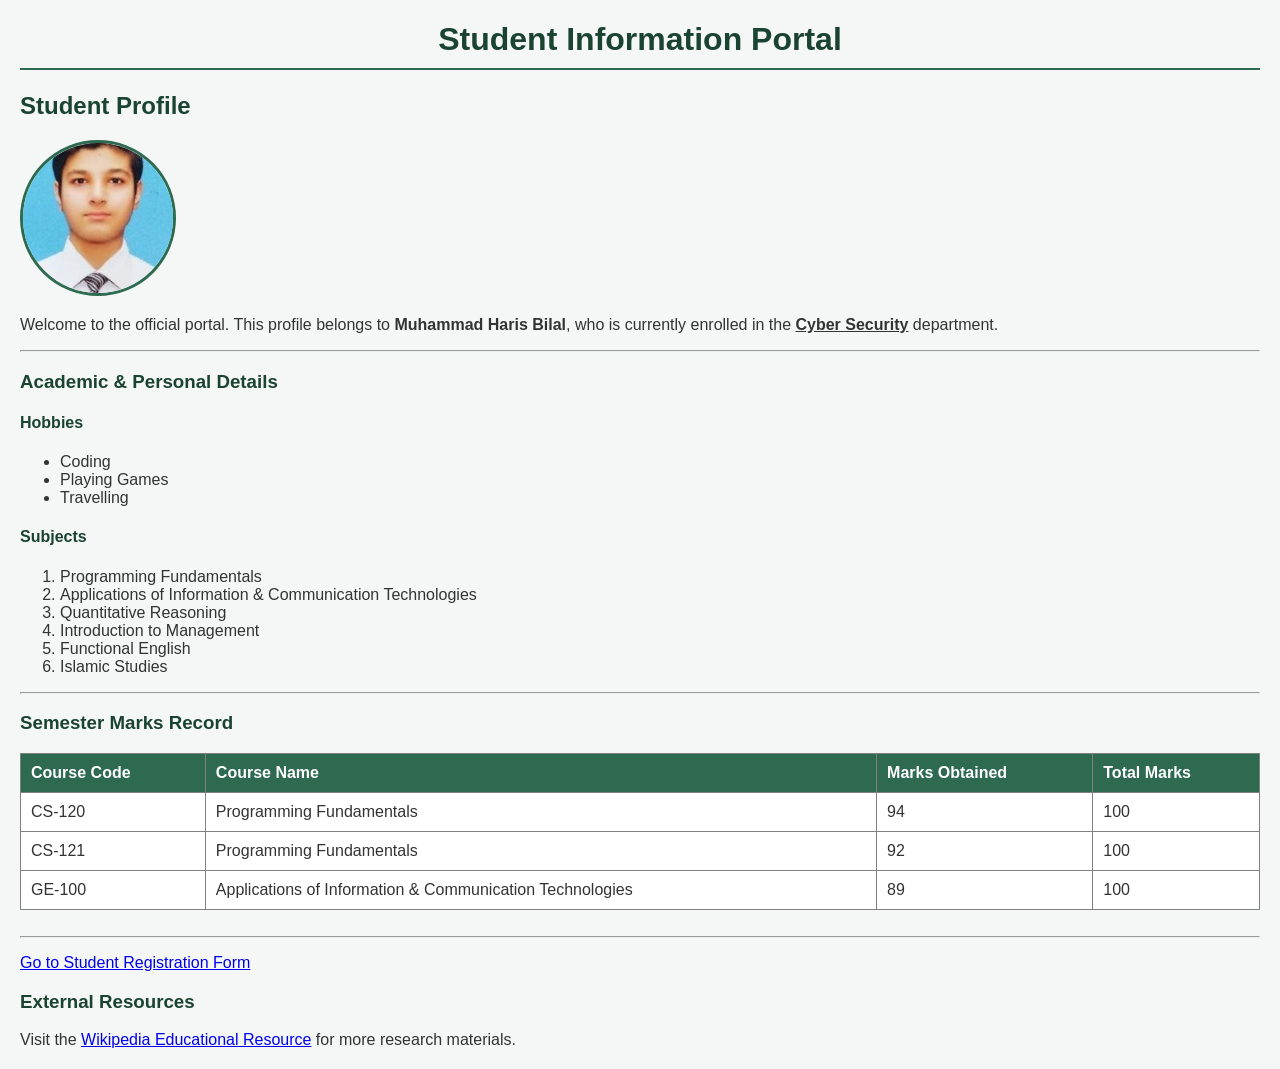
<file: index.html>
<!DOCTYPE html>
<html lang="en">
<head>
    <meta charset="UTF-8">
    <title>Student Information Website</title>
    <link rel="stylesheet" href="styles.css">
</head>
<body>
    <h1>Student Information Portal</h1>
    <h2>Student Profile</h2>
    
    <img src="Haris Pic.jpeg" alt="Student Profile Picture" width="150" height="150" class="profile-img">
    
    <p>Welcome to the official portal. This profile belongs to <b>Muhammad Haris Bilal</b>, who is currently enrolled in the <u><b>Cyber Security</b></u> department.</p>
    <hr>

    <h3>Academic & Personal Details</h3>
    <h4>Hobbies</h4>
    <ul>
        <li>Coding</li>
        <li>Playing Games</li>
        <li>Travelling</li>
    </ul>

    <h4>Subjects</h4>
    <ol>
        <li>Programming Fundamentals</li>
        <li>Applications of Information & Communication Technologies</li>
        <li>Quantitative Reasoning</li>
        <li>Introduction to Management</li>
        <li>Functional English</li>
        <li>Islamic Studies</li>
    </ol>
    <hr>

    <h3>Semester Marks Record</h3>
    <table border="1" cellpadding="5" cellspacing="0">
        <tr>
            <th>Course Code</th>
            <th>Course Name</th>
            <th>Marks Obtained</th>
            <th>Total Marks</th>
        </tr>
        <tr>
            <td>CS-120</td>
            <td>Programming Fundamentals</td>
            <td>94</td>
            <td>100</td>
        </tr>
        <tr>
            <td>CS-121</td>
            <td>Programming Fundamentals</td>
            <td>92</td>
            <td>100</td>
        </tr>
        <tr>
            <td>GE-100</td>
            <td>Applications of Information & Communication Technologies</td>
            <td>89</td>
            <td>100</td>
        </tr>
    </table>
    <br><hr>
    <p><a href="form.html">Go to Student Registration Form</a></p>
    <h3>External Resources</h3>
    <p>Visit the <a href="https://www.wikipedia.org" target="_blank">Wikipedia Educational Resource</a> for more research materials.</p>
</body>
</html>
</file>
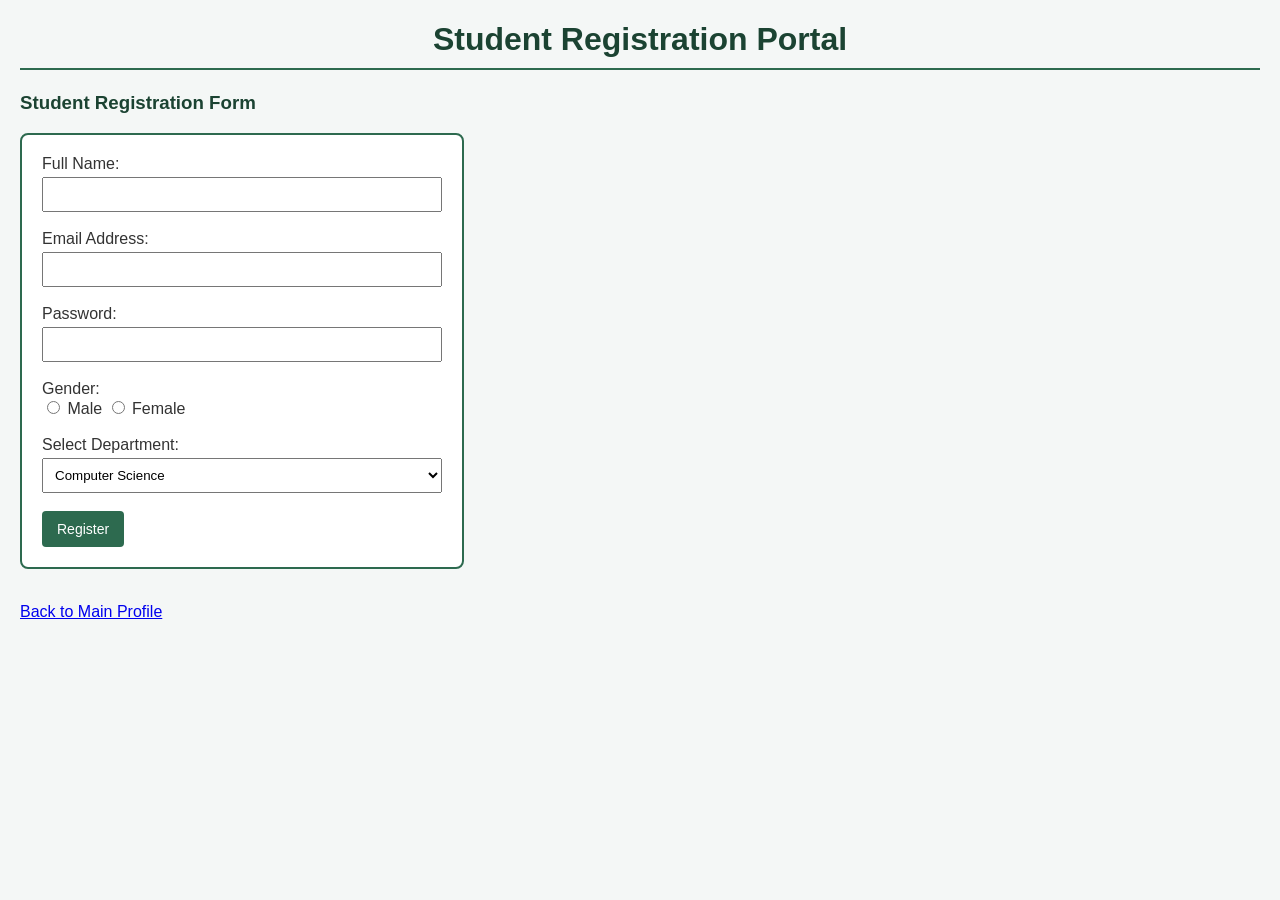
<file: form.html>
<!DOCTYPE html>
<html lang="en">
<head>
    <meta charset="UTF-8">
    <title>Student Registration Form</title>
    <link rel="stylesheet" href="styles.css">
</head>
<body>
    <h1>Student Registration Portal</h1>
    <h3>Student Registration Form</h3>
    <form action="thanks.html" method="get">
        <label for="fullname">Full Name:</label><br>
        <input type="text" id="fullname" name="fullname" required><br><br>
        <label for="email">Email Address:</label><br>
        <input type="email" id="email" name="email" required><br><br>
        <label for="password">Password:</label><br>
        <input type="password" id="password" name="password" required><br><br>
        <label>Gender:</label><br>
        <input type="radio" id="male" name="gender" value="male">
        <label for="male">Male</label>
        <input type="radio" id="female" name="gender" value="female">
        <label for="female">Female</label><br><br>
        <label for="dept">Select Department:</label><br>
        <select id="dept" name="department">
            <option>Computer Science</option>
            <option>Electrical Engineering</option>
            <option>Mechanical Engineering</option>
            <option>Business Administration</option>
        </select><br><br>
        <input type="submit" value="Register">
    </form>
    <br>
    <p><a href="index.html">Back to Main Profile</a></p>
</body>
</html>
</file>
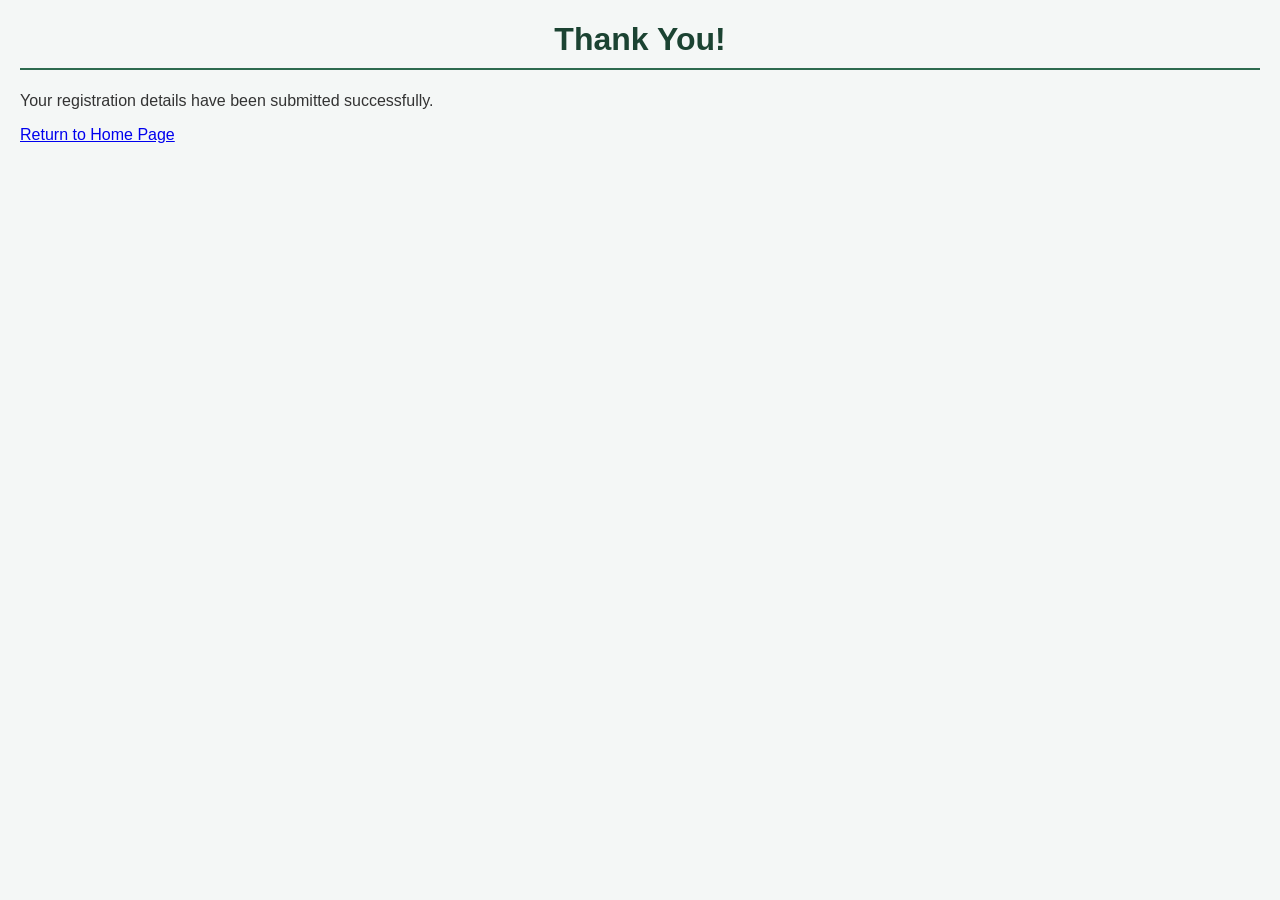
<file: thanks.html>
<!DOCTYPE html>
<html lang="en">
<head>
    <meta charset="UTF-8">
    <title>Registration Successful</title>
    <link rel="stylesheet" href="styles.css">
</head>
<body>
    <h1>Thank You!</h1>
    <p>Your registration details have been submitted successfully.</p>
    <p><a href="index.html">Return to Home Page</a></p>
</body>
</html>
</file>
<file: styles.css>
body {
    background-color: #f4f7f6;
    font-family: Arial, sans-serif;
    color: #333;
    margin: 20px;
    padding: 0; }
h1, h2, h3, h4 {
    color: #1b4332; }
h1 {
    text-align: center;
    border-bottom: 2px solid #2d6a4f;
    padding-bottom: 10px; }
.profile-img {
    border-radius: 50%;
    object-fit: cover;
    border: 3px solid #2d6a4f; }
form {
    border: 2px solid #2d6a4f;
    border-radius: 8px;
    padding: 20px;
    background-color: #ffffff;
    max-width: 400px; }
input[type="text"],
input[type="email"],
input[type="password"],
select {
    width: 100%;
    padding: 8px;
    margin-top: 4px;
    box-sizing: border-box; }
input[type="submit"] {
    background-color: #2d6a4f;
    color: white;
    border: none;
    padding: 10px 15px;
    border-radius: 4px;
    cursor: pointer;
    font-size: 14px; }
input[type="submit"]:hover {
    background-color: #1b4332; }
table {
    width: 100%;
    border-collapse: collapse;
    background-color: #ffffff; }
th, td {
    padding: 10px;
    text-align: left; }
th {
    background-color: #2d6a4f;
    color: white; }
</file>
